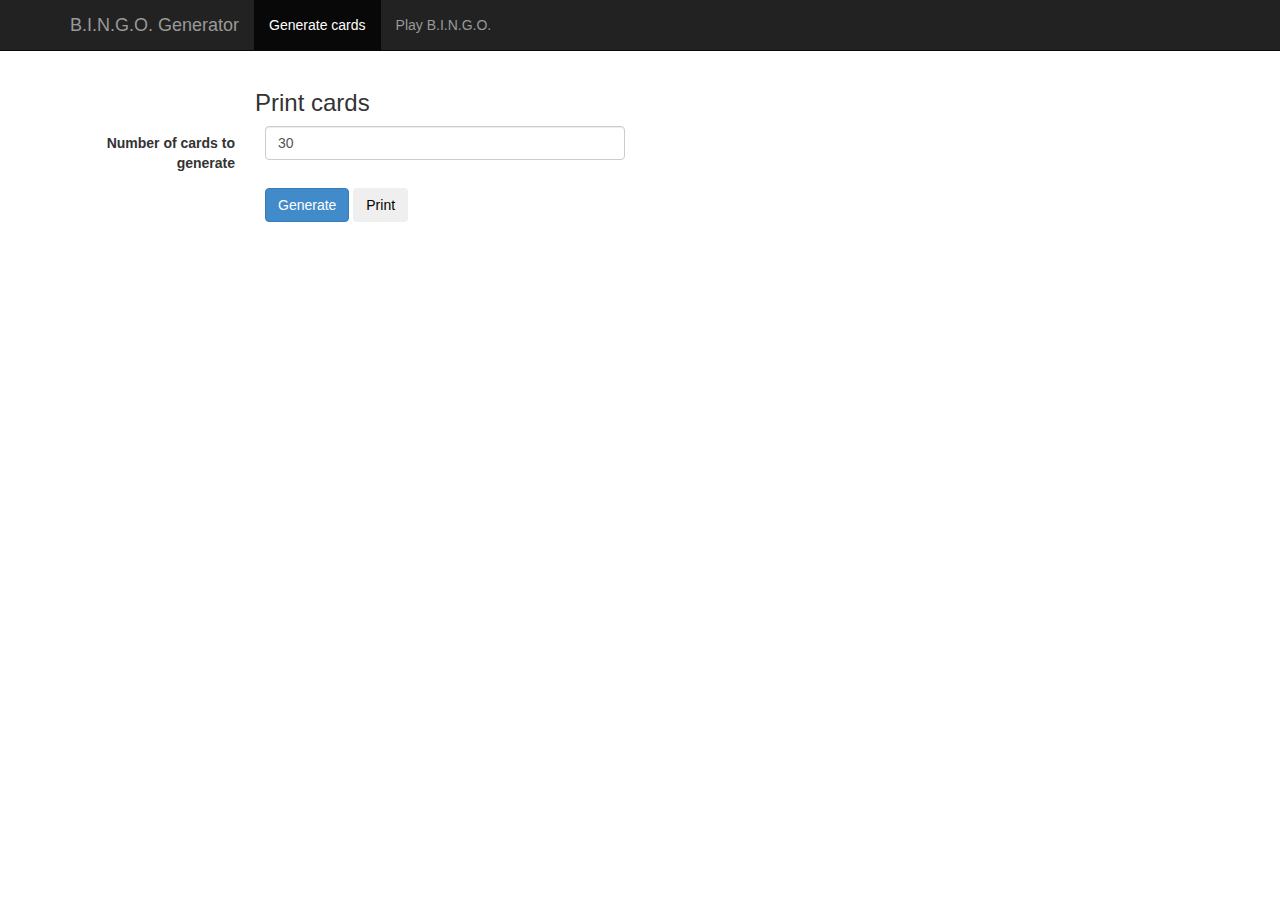
<file: index.html>
<!DOCTYPE html>
<html>
<head>
  <meta name="viewport" content="width=device-width, initial-scale=1.0">
  <title>Bingo Generator</title>
  <script type="text/javascript" src="js/jquery.1.10.2.min.js"></script>
  <script type="text/javascript" src="js/app.js"></script>
  <link type="text/css" href="css/bootstrap.min.css" rel="stylesheet"></style>
  <link type="text/css" href="css/app.css" rel="stylesheet"></style>
</head>
<body>
  <header class="nav navbar navbar-inverse navbar-fixed-top">
    <div class="container">
      <div class="navbar-header">
        <button type="button" data-toggle="collapse" data-target=".navbar-ex1-collapse" class="navbar-toggle">
          <span class="sr-only">Toggle navigation</span>
          <span class="icon-bar"></span>
          <span class="icon-bar"></span>
          <span class="icon-bar"></span>
        </button>
        <a href="#" class="navbar-brand">B.I.N.G.O. Generator</a>
      </div>
      <div class="collapse navbar-collapse navbar-ex1-collapse">
        <ul class="nav navbar-nav">
          <li class="active"><a href="index.html">Generate cards</a></li>
          <li><a href="play.html">Play B.I.N.G.O.</a></li>
        </ul>
      </div>
    </div>
  </header>
  <div class="container">
    <div class="row" id="settingsform">
      <div class="col-lg-12">
        <div class="row">
          <div class="col-lg-6 form form-horizontal">
            <h3 class="col-lg-offset-4">Print cards</h3>
            <div class="form-group">
              <label for="count" class="col-lg-4 control-label">Number of cards to generate</label>
              <div class="col-lg-8">
                <input type="number" id="numberofcards" value="30" class="form-control">
              </div>
            </div>
            <div class="form-group">
              <div class="col-lg-offset-4 col-lg-8">
                <button id="generate" class="btn btn-primary">Generate</button>
                <button id="print" class="btn">Print</button>
              </div>
            </div>
          </div><!-- .col-lg-6 printable -->
        </div>
        
        <div id="container">
          <!-- Results will be printed here -->
        </div>

      </div><!-- .col-lg-12 -->
    </div><!-- .row #settingsform -->
  </div><!-- .container -->
  <script type="text/javascript" src="js/bootstrap.min.js"></script>
</body>
</html>
</file>
<file: css/app.css>
body { padding-top: 70px; }

#container div{
		float: left;
		padding: 10px 0;
	}

.card{
  border: 2px solid #333;
  border-collapse: collapse;
  float: left;
  width: 45%;
  margin: 0 24px 44px 0;
}

.card td{
  vertical-align: middle;
  text-align: center;
  font-size: 40px;
  border: 2px solid #333;
  border-collapse: collapse;
}

.card td div{
  width: 100px;
  height: 100px;
  padding-top: 25px !important;
}

.card .header td{
  font-weight: bold;
  background-color: #eee;
  font-size: 60px;
  line-height: 50px;
}

.play{
  text-align: center;
  cursor: pointer;  
}

@media all {
  .page-break { display: none; }
}

@media print{
	.actions, dl, p, h1, .form, header, hr{
		display: none;
	}

	#container{
		margin-top: 10px;
    float: none;
	}

  .col-lg-12, .container, .row{
    float: none;
  }

	.row, .col-xs-1, .col-xs-2, .col-xs-3, .col-xs-4, .col-xs-5, .col-xs-6, .col-xs-7, .col-xs-8, .col-xs-9, .col-xs-10, .col-xs-11, .col-xs-12, .col-sm-1, .col-sm-2, .col-sm-3, .col-sm-4, .col-sm-5, .col-sm-6, .col-sm-7, .col-sm-8, .col-sm-9, .col-sm-10, .col-sm-11, .col-sm-12, .col-md-1, .col-md-2, .col-md-3, .col-md-4, .col-md-5, .col-md-6, .col-md-7, .col-md-8, .col-md-9, .col-md-10, .col-md-11, .col-md-12, .col-lg-1, .col-lg-2, .col-lg-3, .col-lg-4, .col-lg-5, .col-lg-6, .col-lg-7, .col-lg-8, .col-lg-9, .col-lg-10, .col-lg-11, .col-lg-1{
		margin: 0px;
	}

  .card{
    margin: 0 12px 80px 0 !important;
  }

  .card .header td div{
    line-height: 40px !important;
    padding-top: 10px !important;
  }

  .card tr{
    height: 58px !important;
  }

  .card td{
    width: 58px !important;
    height: 58px !important;
    line-height: 40px !important;
  }

  .card td div{
    width: 58px !important;
    height: 58px !important;
    padding-top: 10px !important;
    font-size: 30px;
  }

  .page-break { 
    display: block;
    page-break-before: always;
  }
}


@media screen and (min-width:1199px){
  .play{
    font-size: 400px;
  }
}

@media screen and (max-width: 1000px){
  #container div{
    width: 50%;
  }

  .play{
    font-size: 400px;
  }
}

@media screen and (max-width:900px){
  #container div{
    width: 50%;
  }
}

@media screen and (max-width: 800px) {
  .play{
    font-size: 360px;
  }
}

@media screen and (max-width: 600px) {
  .play{
    font-size: 280px;
  }

  /* Retina-specific stuff here */
  @media (-webkit-min-device-pixel-ratio: 2), (min-resolution: 192dpi) { 
    .play{
      font-size: 200px;
    }
  }
}

@media screen and (max-width: 450px) {
  .play{
    font-size: 200px;
  }
}
</file>
